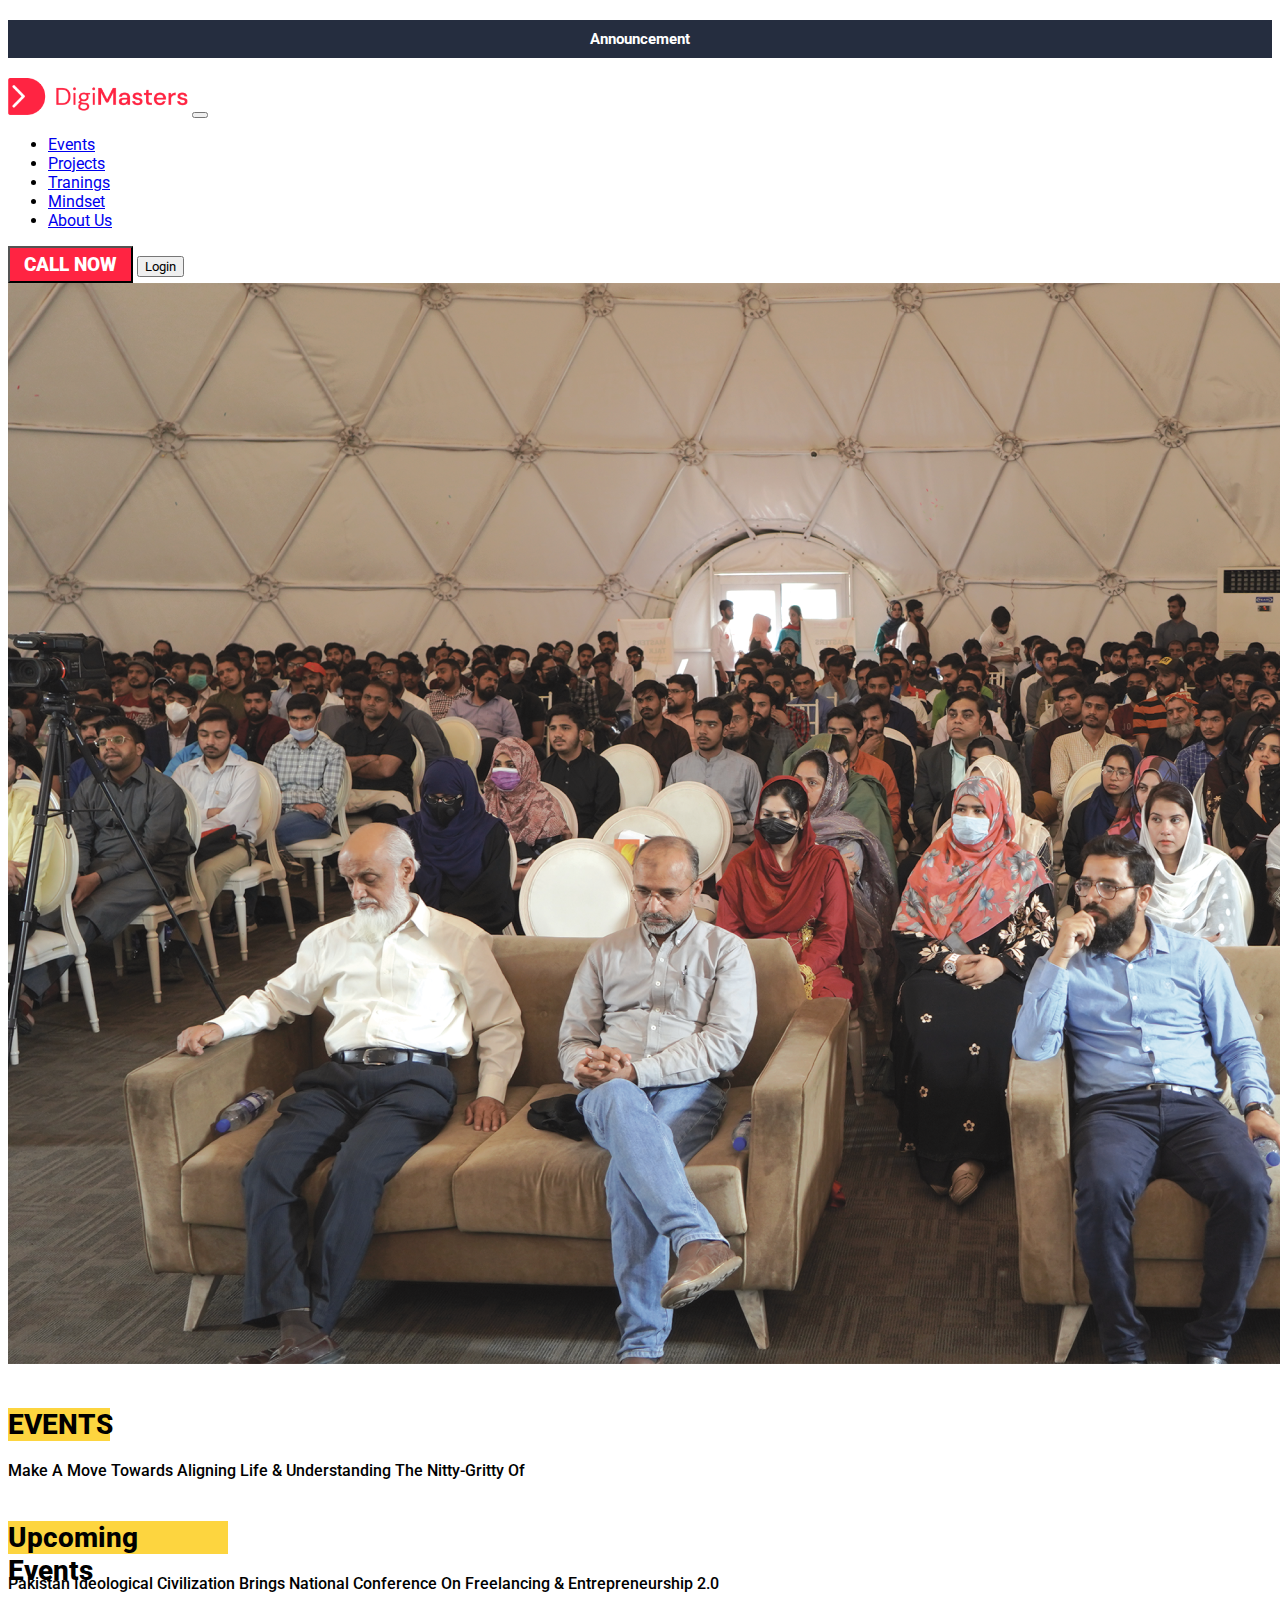
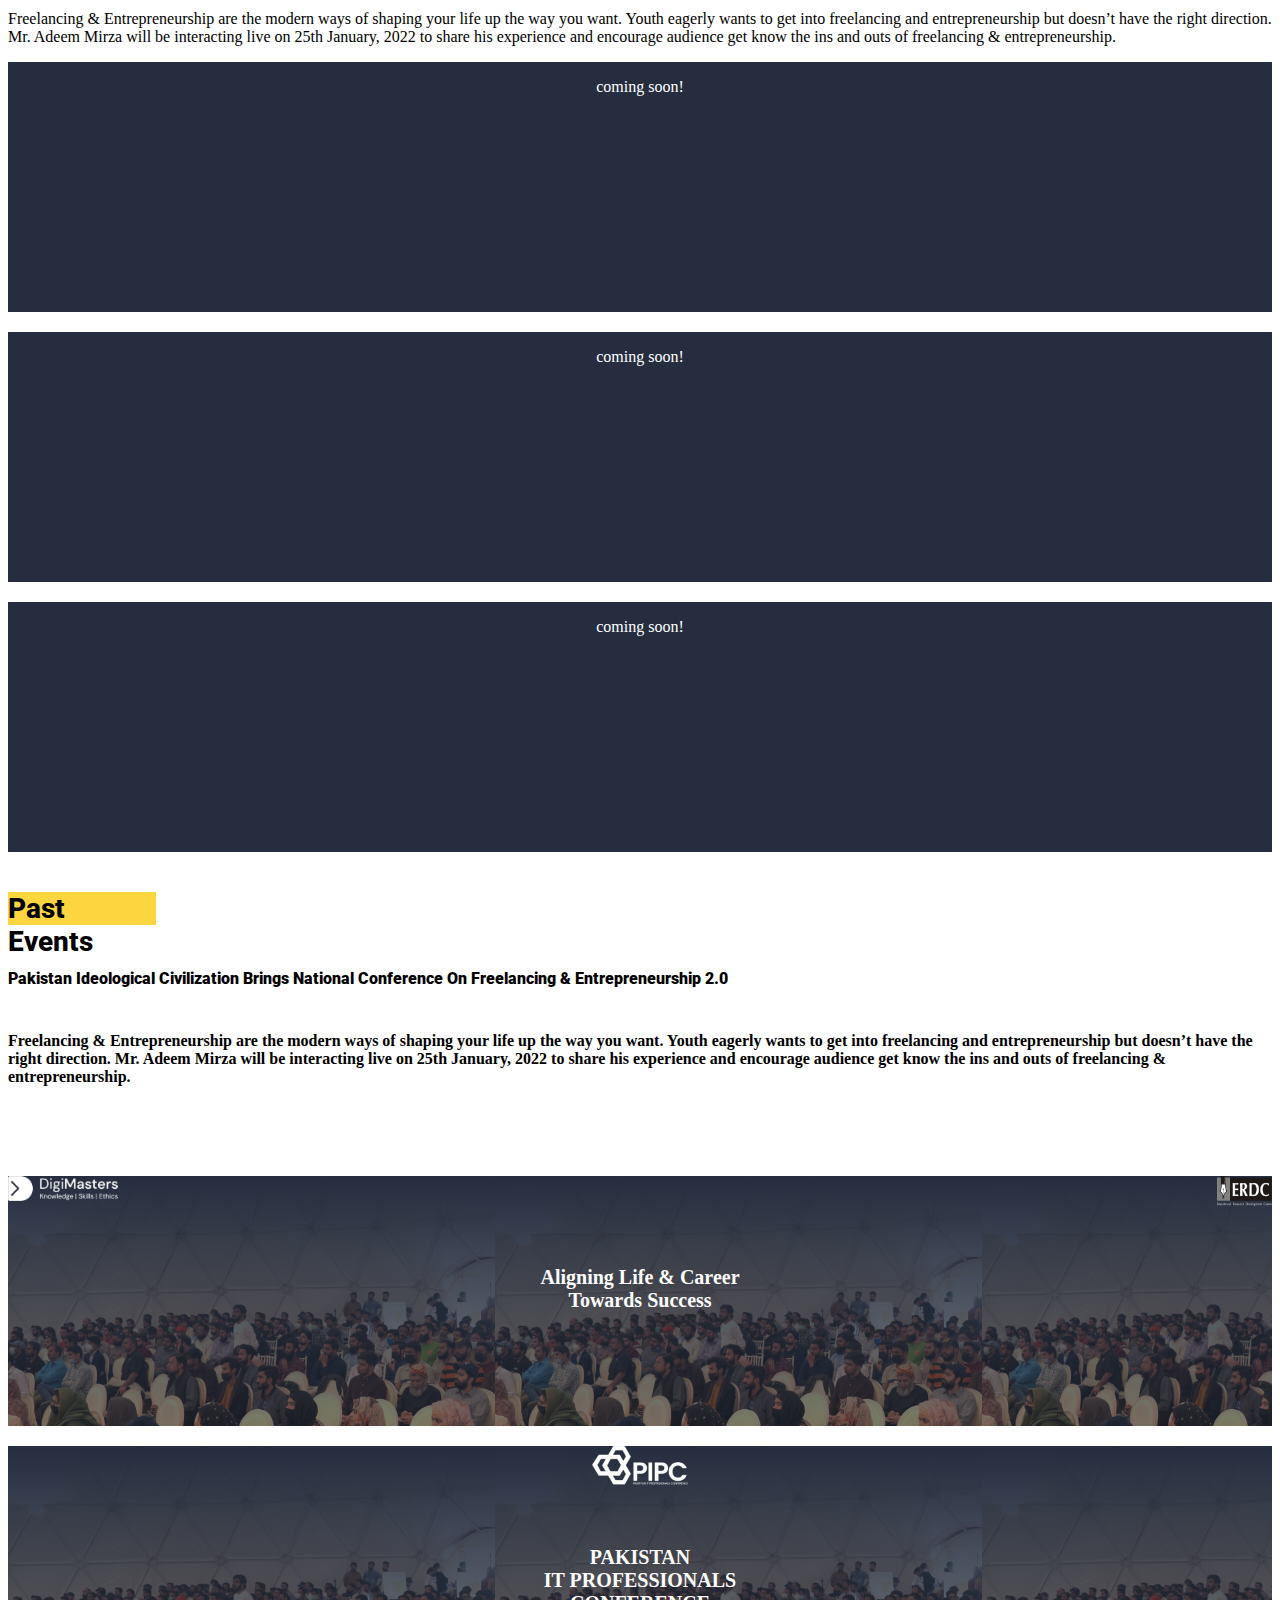
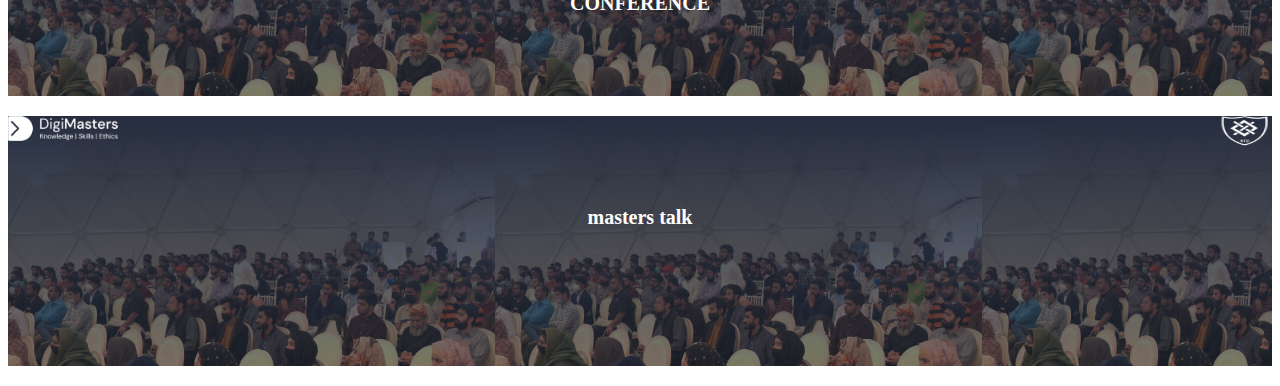
<file: index.html>
<!doctype html>
<html lang="en">

<head>
    <meta charset="utf-8">
    <meta name="viewport" content="width=device-width, initial-scale=1">
    <title>Bootstrap demo</title>
    <link href="https://cdn.jsdelivr.net/npm/bootstrap@5.2.0/dist/css/bootstrap.min.css" rel="stylesheet"
        integrity="sha384-gH2yIJqKdNHPEq0n4Mqa/HGKIhSkIHeL5AyhkYV8i59U5AR6csBvApHHNl/vI1Bx" crossorigin="anonymous">
    <link rel="stylesheet" href="style.css">
    <link rel="preconnect" href="https://fonts.googleapis.com">
    <link rel="preconnect" href="https://fonts.gstatic.com" crossorigin>
    <link
        href="https://fonts.googleapis.com/css2?family=Ibarra+Real+Nova:wght@500&family=Roboto+Slab&family=Roboto:wght@500;700&display=swap"
        rel="stylesheet">
</head>

<body>
    <!-- header starty -->
    <section>
        <header class="head">
            <h4 class="head-content">
                Announcement
            </h4>
        </header>
    </section>
    <!-- header end -->
    <!-- nav start -->
    <section>
        <nav class="navbar navbar-expand-lg bg-light">
            <div class="container-fluid">
                <a class="navbar-brand" href=""> <img src="Vector Smart Object2 1 (1).png" alt="" class="digi"></a>
                <button class="navbar-toggler" type="button" data-bs-toggle="collapse"
                    data-bs-target="#navbarSupportedContent" aria-controls="navbarSupportedContent"
                    aria-expanded="false" aria-label="Toggle navigation">
                    <span class="navbar-toggler-icon"></span>
                </button>
                <div class="collapse navbar-collapse" id="navbarSupportedContent">
                    <ul class="navbar-nav me-auto mb-2 mb-lg-0 menu">
                        <li class="nav-item">
                            <a class="nav-link active" aria-current="page" href="#">Events</a>
                        </li>
                        <li class="nav-item ">
                            <a class="nav-link active" href="#">Projects</a>
                        </li>
                        <li class="nav-item dropdown">
                            <a class="nav-link active" href="#" role="button" data-bs-toggle="dropdown"
                                aria-expanded="false">
                                Tranings
                            </a>

                        </li>
                        <li class="nav-item ">
                            <a class="nav-link active " href="#">Mindset</a>
                        </li>
                        <li class="nav-item ">
                            <a class="nav-link active " href="#">About Us</a>
                        </li>
                    </ul>
                    <form class="d-flex" role="search">
                        <button type="button" class="btn btn-call">CALL NOW</button>

                        <button class="btn login" type="submit">Login</button>
                    </form>
                </div>
            </div>
        </nav>
    </section>
    <section>
        <div class="main-img">
            <img src="33 1.png" class="img-fluid" alt="...">
        </div>
    </section>
    <div class="container">
        <div class="row">
            <div class="col">
                <div class="bg">
                    <p style="font-family: roboto; font-weight:800 ; font-size:28px ;">EVENTS</p>
                </div>
            </div>
        </div>
        <div class="col">
            <p class="text-start text1">Make A Move Towards Aligning Life & Understanding The Nitty-Gritty Of
            </p>
        </div>
    </div>
    <div class="container">
        <div class="row">
            <div class="col">
                <div class="bg2">
                    <p style="font-family: roboto; font-weight:800 ; font-size:28px ;">Upcoming Events</p>
                </div>
            </div>
        </div>
        <div class="col">
            <p style="line-height: 20px; margin-top: 20px; font-family: roboto; font-weight: 500; ">Pakistan Ideological
                Civilization
                Brings
                National Conference On Freelancing & Entrepreneurship 2.0</p>
        </div>
        <p>
            Freelancing & Entrepreneurship are the modern ways of shaping your life up the way you want. Youth eagerly
            wants to get into
            freelancing and entrepreneurship but doesn’t have the right direction. Mr. Adeem Mirza will be interacting
            live on
            25th January, 2022 to share his experience and encourage audience get know the ins and outs of freelancing &
            entrepreneurship.</p>
    </div>


    </div>
    <div class="container">
        <div class="row">

            <div class="col-xl4 cil-lg-4 col-md-4 col-sm-4 col-12">
                <div class="card card-top">



                    <div class="card-body card-bottom">
                        <p class="card-text">coming soon!</p>
                    </div>
                </div>
            </div>
            <div class="col-xl4 cil-lg-4 col-md-4 col-sm-4 col-12">
                <div class="card card-top">

                    <div class="card-body card-bottom">
                        <p class="card-text">coming soon!</p>
                    </div>
                </div>
            </div>
            <div class="col-xl4 cil-lg-4 col-md-4 col-sm-4 col-12">
                <div class="card card-top  ">

                    <div class="card-body card-bottom">
                        <p class="card-text">coming soon!</p>
                    </div>
                </div>
            </div>
        </div>
    </div>
    <div class="container">
        <div class="row">
            <div class="col">
                <div class="bg3">
                    <p style="font-family: roboto; font-weight:800 ; font-size:28px ;">Past Events</p>
                </div>
            </div>
        </div>


        <div class="col">
            <p style="line-height: 75px; font-family: roboto; font-weight: 900; ">Pakistan Ideological Civilization
                Brings
                National Conference On Freelancing & Entrepreneurship 2.0</p>
        </div>
        <p style="font-weight: 600;">
            Freelancing & Entrepreneurship are the modern ways of shaping your life up the way you want. Youth eagerly
            wants to get into
            freelancing and entrepreneurship but doesn’t have the right direction. Mr. Adeem Mirza will be interacting
            live on
            25th January, 2022 to share his experience and encourage audience get know the ins and outs of freelancing &
            entrepreneurship.</p>
    </div>

    </div>
    </div>

    <div class="container" style="margin-top: 90px ; ">
        <div class="row">

            <div class="col-xl4 cl-lg-4 col-md-4 col-sm-4 col-12">

                <div class="card card-top2">

                    <div class="gradian" style=" background: linear-gradient( rgba(37, 45, 63, 0.4), rgba(37, 45, 63, 0.4)), linear-gradient(180deg, rgba(37, 45, 63, 0.2) 0%, rgba(0, 0, 0, 0.124) 100%), linear-gradient(180deg, #252D3F 0%, rgba(37, 45, 63, 0.24) 100%) !important;
                  width: 100%;
                  height: 100%; ">
                        <div class="card-body card-bottom2">
                           <div class="images" style="display: flex; justify-content: space-between; width: 100%;">
                            <img style="width:110px ; height: 25px; object-fit: contain;" src="Vector Smart Object3 1.png" alt="">
                            <img style="width: 55px ; height: 30px ;" src="Vector Smart Object4 1.png" alt="">
                            
                           </div>
                           

                        </div>
                        <div class="content" style="text-align: center ; margin-top: 60px; font-family: robot; font-size: 20px; font-weight: 700;">
                            Aligning Life & Career <br> Towards Success
                           </div>
                    </div>
                </div>
            </div>
            <div class="col-xl4 cil-lg-4 col-md-4 col-sm-4 col-12">
                <div class="card card-top2">

                    <div class="gradian" style=" background: linear-gradient( rgba(37, 45, 63, 0.4), rgba(37, 45, 63, 0.4)), linear-gradient(180deg, rgba(37, 45, 63, 0.2) 0%, rgba(0, 0, 0, 0.124) 100%), linear-gradient(180deg, #252D3F 0%, rgba(37, 45, 63, 0.24) 100%) !important;
                  width: 100%;
                  height: 100%; ">
                        <div class="card-body card-bottom2">
                           <div class="images" style="display: flex; justify-content:center; width: 100%;">
                            <img style="width:110px ; height: 40px; object-fit: contain;" src="ceter.png" alt="">
                    
                            
                           </div>
                           

                        </div>
                        <div class="content" style="text-align: center ; margin-top: 60px; font-family: robot; font-size: 20px; font-weight: 700;">
                            PAKISTAN <br>IT PROFESSIONALS <br>CONFERENCE
                           </div>
                    </div>
                </div>
            </div>
            <div class="col-xl4 cil-lg-4 col-md-4 col-sm-4 col-12">
                <div class="card card-top2">

                    <div class="gradian" style=" background: linear-gradient( rgba(37, 45, 63, 0.4), rgba(37, 45, 63, 0.4)), linear-gradient(180deg, rgba(37, 45, 63, 0.2) 0%, rgba(0, 0, 0, 0.124) 100%), linear-gradient(180deg, #252D3F 0%, rgba(37, 45, 63, 0.24) 100%) !important;
                  width: 100%;
                  height: 100%; ">
                        <div class="card-body card-bottom2">
                           <div class="images" style="display: flex; justify-content: space-between; width: 100%;">
                            <img style="width:110px ; height: 25px; object-fit: contain;" src="Vector Smart Object3 1.png" alt="">
                            <img style="width: 55px ; height: 30px ;" src="ntu logo 1.png" alt="">
                            
                           </div>
                           

                        </div>
                        <div class="content" style="text-align: center ; margin-top: 60px; font-family: robot; font-size: 20px; font-weight: 700;">
                            masters talk
                           </div>
                    </div>
                </div>
            </div>
        </div>
    </div>
    <script src="https://cdn.jsdelivr.net/npm/bootstrap@5.2.0/dist/js/bootstrap.bundle.min.js"
        integrity="sha384-A3rJD856KowSb7dwlZdYEkO39Gagi7vIsF0jrRAoQmDKKtQBHUuLZ9AsSv4jD4Xa"
        crossorigin="anonymous"></script>
</body>

</html>
</file>
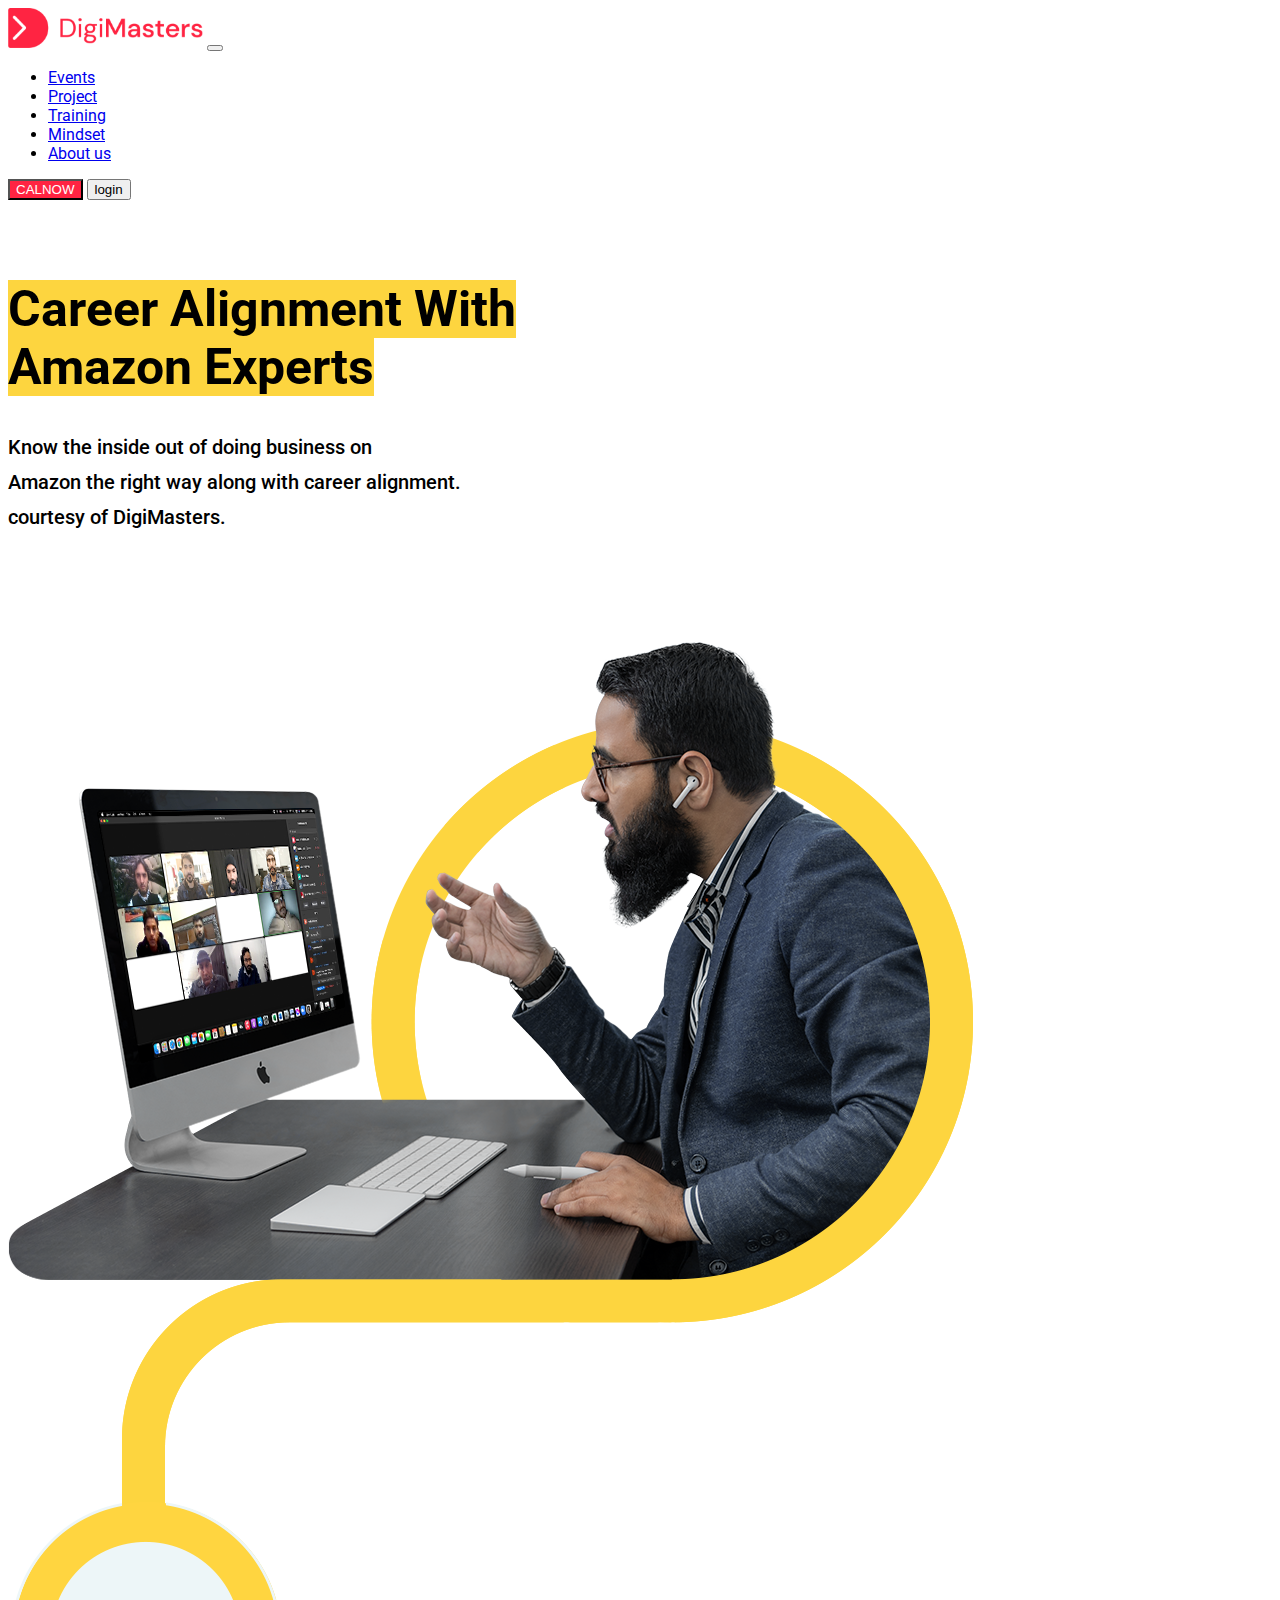
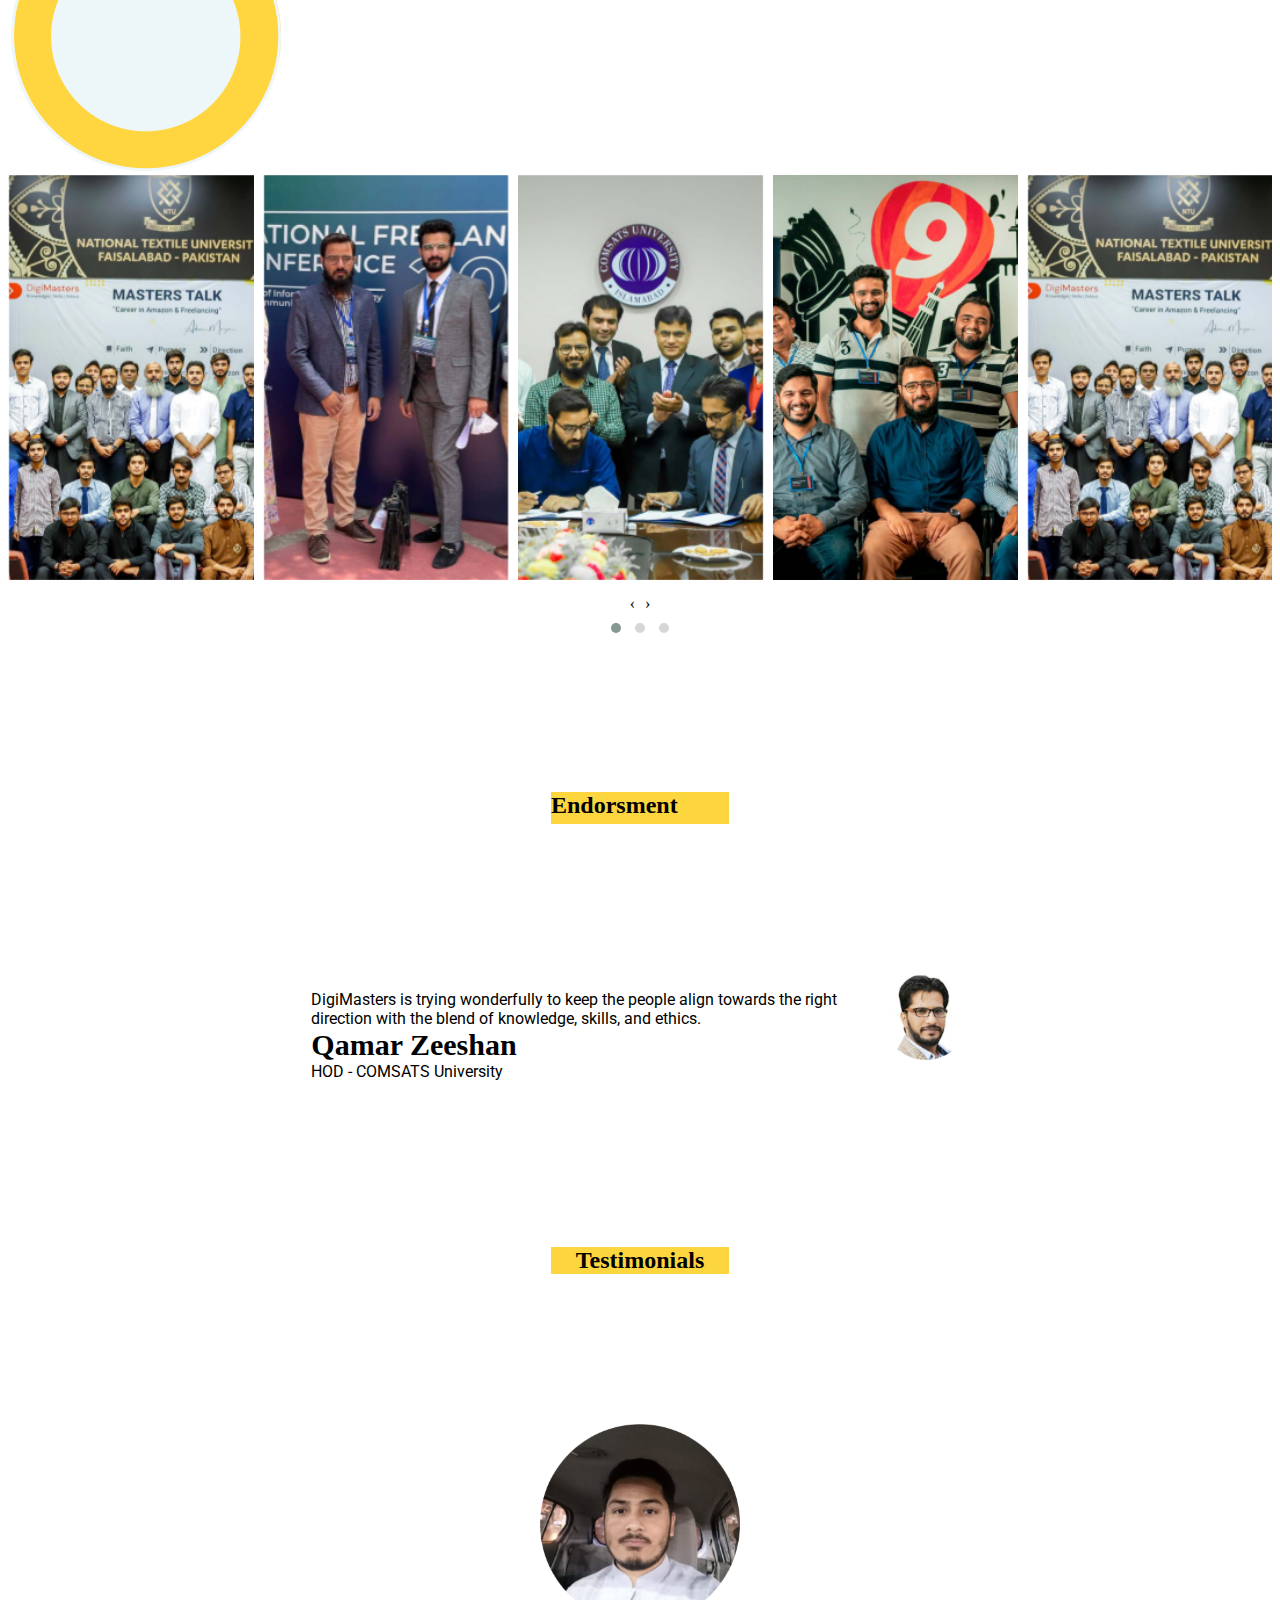
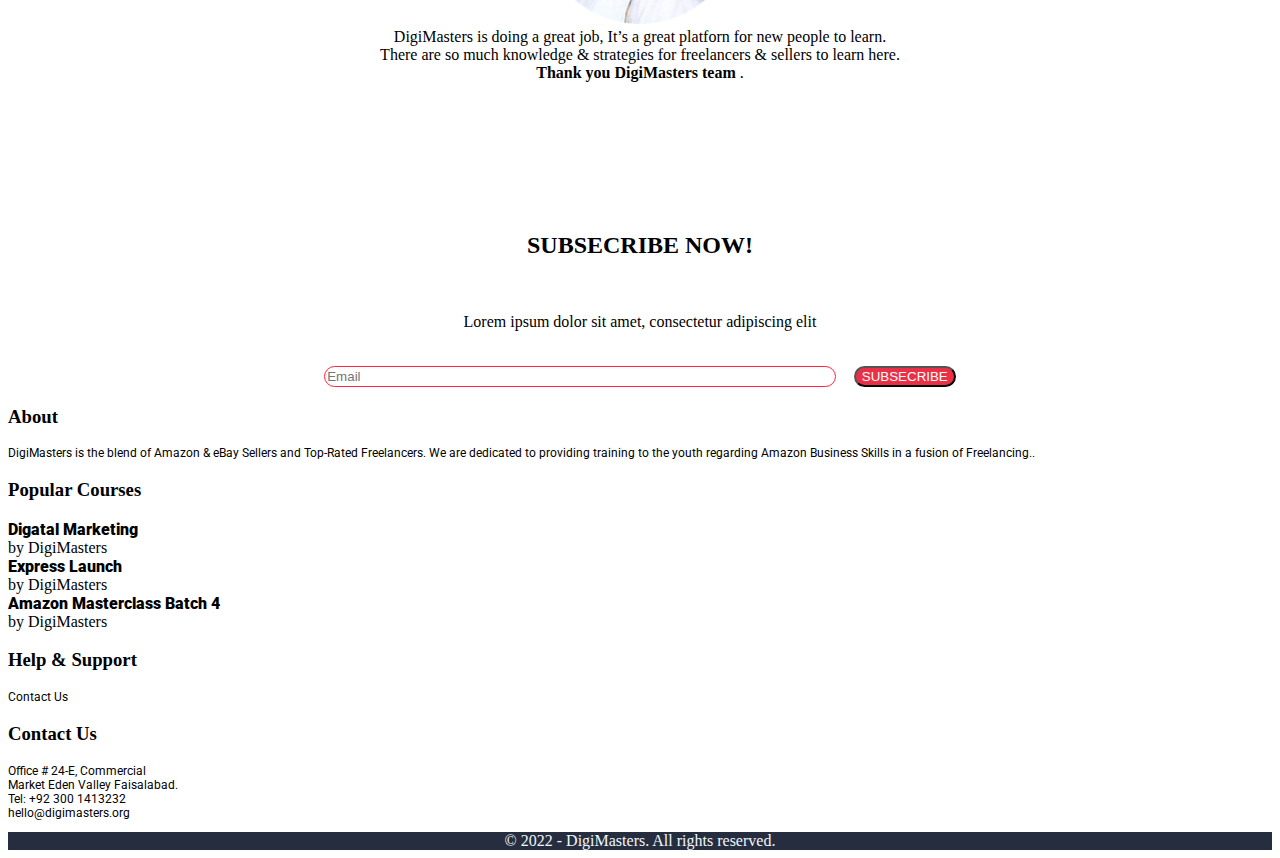
<file: navbar/nav.html>
<!doctype html>
<html lang="en">

<head>



  <link rel="preconnect" href="https://fonts.googleapis.com">
  <link rel="preconnect" href="https://fonts.gstatic.com" crossorigin>
  <link href="https://fonts.googleapis.com/css2?family=Ibarra+Real+Nova:wght@500&family=Roboto:wght@500&display=swap"
    rel="stylesheet">
  <link rel="stylesheet" href="style.css">
  <meta charset="utf-8">
  <meta name="viewport" content="width=devce-width, initial-scale=1">
  <title>Bootstrap demo</title>
  <link href="https://cdn.jsdelivr.net/npm/bootstrap@5.2.0/dist/css/bootstrap.min.css" rel="stylesheet"
    integrity="sha384-gH2yIJqKdNHPEq0n4Mqa/HGKIhSkIHeL5AyhkYV8i59U5AR6csBvApHHNl/vI1Bx" crossorigin="anonymous">
  <!-- owl carousel css -->
  <link rel="stylesheet" href="https://cdnjs.cloudflare.com/ajax/libs/OwlCarousel2/2.3.4/assets/owl.carousel.min.css"
    integrity="sha512-tS3S5qG0BlhnQROyJXvNjeEM4UpMXHrQfTGmbQ1gKmelCxlSEBUaxhRBj/EFTzpbP4RVSrpEikbmdJobCvhE3g=="
    crossorigin="anonymous" referrerpolicy="no-referrer" />
  <link rel="stylesheet"
    href="https://cdnjs.cloudflare.com/ajax/libs/OwlCarousel2/2.3.4/assets/owl.theme.default.min.css"
    integrity="sha512-sMXtMNL1zRzolHYKEujM2AqCLUR9F2C4/05cdbxjjLSRvMQIciEPCQZo++nk7go3BtSuK9kfa/s+a4f4i5pLkw=="
    crossorigin="anonymous" referrerpolicy="no-referrer" />
</head>
</head>


<body>
  <nav class="navbar navbar-expand-lg bg-light shadow-lg">
    <div class="container-fluid">
      <a class="navbar-brand" href="#"> <img src="digilogo.png" alt="" class="digi"></a>
      <button class="navbar-toggler" type="button" data-bs-toggle="collapse" data-bs-target="#navbarSupportedContent"
        aria-controls="navbarSupportedContent" aria-expanded="false" aria-label="Toggle navigation">
        <span class="navbar-toggler-icon"></span>
      </button>
      <div class="collapse navbar-collapse" id="navbarSupportedContent" style="justify-content:space-between ;">
        <ul class="navbar-nav nav_menu ">
          <li class="nav-item">
            <a class="nav-link active" aria-current="page" href="#">Events</a>

          </li>
          <li class="nav-item">
            <a class="nav-link active" href="#">Project</a>
          </li>
          <li class="nav-item dropdown">
            <a class="nav-link active" href="#" role="button" data-bs-toggle="dropdown" aria-expanded="false">
              Training
            </a>

          </li>
          <li class="nav-item">
            <a class="nav-link active" href="#">Mindset</a>
          </li>
          <li class="nav-item">
            <a class="nav-link active" href="#">About us</a>
          </li>
        </ul>
        <form class="d-flex" role="search">
          <button type="button" class="btn" style="background-color:  #FF2442; color: white;">CALNOW</button>
          <button class="btn " type="login">login</button>
        </form>
      </div>
    </div>
  </nav>
  <!-- amzon text  -->
  <div class="container">
    <div class="row">
      <div class=" col-xl-6 col-lg-6 col-md-4 col-sm-12" style="margin-top: 80px; ">
        <span class="yellow-text">Career Alignment With <br> Amazon Experts</span>
        <h5 class="smtext">Know the inside out of doing business on <br>
          Amazon the right way along with career alignment. <br>
          courtesy of DigiMasters.</h5>
      </div>
      <!-- adem-img -->
      <div class="col-xl-6 col-lg-6 col-md-6 col-sm-10">
        <img src="Adeem_ 1.png" class="img-fluid adeem" alt="Responsive image" style="margin-top: 70px;">
      </div>
    </div>
  </div>
  <!-- paras -->

  <!-- slider -->
  <div class="owl-carousel owl-theme">
    <div class="item"><img style="height: 45vh !important;object-fit: cover;" src="1.png" alt=""></div>
    <div class="item"><img style="height: 45vh !important;
      object-fit: cover;" src="2.png" alt=""></div>
    <div class="item"><img style="height: 45vh !important;
      object-fit: cover;" src="5.png" alt=""></div>
    <div class="item"><img style="height: 45vh !important;
      object-fit: cover;" src="7.png" alt=""></div>
    <div class="item"><img style="height: 45vh !important;
      object-fit: cover;" src="1.png" alt=""></div>
    <div class="item"><img style="height: 45vh !important;
      object-fit: cover;" src="2.png" alt=""></div>
    <div class="item"><img style="height: 45vh !important;
      object-fit: cover;" src="5.png" alt=""></div>
    <div class="item"><img style="height: 45vh !important;
      object-fit: cover;" src="7.png" alt=""></div>
    <div class="item"><img style="height: 45vh !important;
      object-fit: cover;" src="1.png" alt=""></div>
    <div class="item"><img style="height: 45vh !important;
      object-fit: cover;" src="2.png" alt=""></div>
    <div class="item"><img style="height: 45vh !important;
      object-fit: cover;" src="5.png" alt=""></div>
    <div class="item"><img style="height: 45vh !important;
      object-fit: cover;" src="7.png" alt=""></div>

  </div>

  <!-- Endorsement -->
  <div class="container">
    <div class="row">
      <div class="col">
        <div class="endor" style="    background-color: rgba(253, 213, 63, 1);
    width: 178px;
    margin-right: auto;
    margin-left: auto;
    height: 32px;
    margin-bottom: 150px;
    margin-top: 150px;">
          <h2>
            Endorsment
          </h2>
        </div>
      </div>
    </div>
  </div>
  <div class="container">
    <div class="row">

      <div class="col-lg-12 col-md-12 col-sm-12">
        <div class="endorsment"
          style="display: flex; width: 52%; margin-left: auto; margin-right: auto; font-family: roboto;">
          <p>
            DigiMasters is trying wonderfully to keep the people align towards the right direction with the blend of
            knowledge, skills, and ethics. <br>
            <span style="font-family: robot; font-weight: 700; font-size: 30px;">Qamar Zeeshan</span> <br>
            HOD - COMSATS University
          </p>

          <img src="round.png" alt="" style="width:100px ; height: 86px;">
        </div>
      </div>
    </div>
  </div>
  </div>
  <div class="container">
    <div class="row">
      <div class="col">
        <div class="Test"
          style=" text-align: center; background-color:  rgba(253, 213, 63, 1);  width: 178px; margin-left: auto; margin-right: auto; margin-top: 150px; margin-bottom: 150px;">
          <h2>
            Testimonials
          </h2>
        </div>
      </div>
    </div>
  </div>
<div class="boy" style="text-align: center;">
  <img src="Layer 15 1.png" alt="" style="width: 200px; height: 200px;" class="img-fluid">
</div>
  <div class="row">
    <div class="col">
      <div class="digi_content" style="font-family: robot; font-weight: 400;">
        DigiMasters is doing a great job, It’s a great platforn for new people to learn. <br>
        There are so much knowledge & strategies for freelancers & sellers to learn here. <br>
        <span style="font-family:robot ; font-weight: 700;">
          Thank you DigiMasters team
        </span>.
      </div>


    </div>

  </div>

  <div class="cotainer">
    <div class="row">
      <div class="col">
        <h2 style="text-align:  center; margin-top: 150px;">
          SUBSECRIBE NOW!
        </h2><br>
        <p style="text-align: center;"> Lorem ipsum dolor sit amet, consectetur adipiscing elit</p>

      </div>
    </div>
  </div>
  <div class="container">
    <div class="row">
      <div class="col">
        <form>
          <div class="mb-3" style="display: flex; justify-content: center; margin-top: 35px;">

            <input type="email" class="form-control" placeholder="Email" id="exampleInputEmail1"
              aria-describedby="emailHelp" style="border-radius: 50px; width: 40%; border: solid 1px #FF2442;">
            <button type="button" class="btn "
              style="background-color: rgba(234, 48, 71, 1); border-radius: 50px; margin-left:18px ; color: white;">SUBSECRIBE</button>
          </div>
        </form>
      </div>
    </div>
  </div>
  <div class="container">
    <div class="row">
      <div class="col-lg-3 col-md-6 col-sm-12 col-12">
        <h3>About </h3>
        <p class="info">DigiMasters is the blend of Amazon & eBay Sellers and Top-Rated Freelancers. We are dedicated to
          providing
          training to the youth regarding Amazon Business Skills in a fusion of Freelancing..</p>
      </div>
      <div class="col-lg-3 col-md-6 col-sm-12 col-12">
        <h3> Popular Courses </h3>
        <p> <span style="font-family: roboto; font-weight: 1000;">Digatal Marketing</span> <br>
          by DigiMasters <br>
         <span style="font-family: roboto; font-weight: 1000;"> Express Launch</span> <br>
          by DigiMasters <br>
          <span style="font-family: roboto; font-weight: 1000 ;">Amazon Masterclass Batch 4</span> <br>
          by DigiMasters</p>
      </div>
      <div class="col-lg-3 col-md-6 col-sm-12 col-12">
        <h3> Help & Support</h3>
        <p class="info">Contact Us</p>
      </div>
      <div class="col-lg-3 col-md-6 col-sm-12 col-12">
        <h3>Contact Us </h3>
        <p class="info">Office # 24-E,
          Commercial <br> Market
          Eden Valley Faisalabad. <br>
          Tel: +92 300 1413232 <br>
          hello@digimasters.org</p>
      </div>
    </div>
  </div>
  <div class="container-fluid">
    <div class="row">
      <div class="col" style="text-align:  center; background-color:rgba(37, 45, 63, 1);
      ; color: aliceblue;">
        © 2022 - DigiMasters. All rights reserved.
      </div>

    </div>
  </div>
  <script src="https://cdnjs.cloudflare.com/ajax/libs/jquery/3.6.0/jquery.min.js"
    integrity="sha512-894YE6QWD5I59HgZOGReFYm4dnWc1Qt5NtvYSaNcOP+u1T9qYdvdihz0PPSiiqn/+/3e7Jo4EaG7TubfWGUrMQ=="
    crossorigin="anonymous" referrerpolicy="no-referrer"></script>
  <script src="https://cdnjs.cloudflare.com/ajax/libs/OwlCarousel2/2.3.4/owl.carousel.min.js"
    integrity="sha512-bPs7Ae6pVvhOSiIcyUClR7/q2OAsRiovw4vAkX+zJbw3ShAeeqezq50RIIcIURq7Oa20rW2n2q+fyXBNcU9lrw=="
    crossorigin="anonymous" referrerpolicy="no-referrer"></script>
  <script>$('.owl-carousel').owlCarousel({
      loop: true,
      margin: 10,
      nav: true,
      responsive: {
        0: {
          items: 1
        },
        600: {
          items: 3
        },
        1000: {
          items: 5
        }
      }
    })</script>
</body>


</html>
</file>
<file: style.css>
.head{
    background-color: rgba(37, 45, 63, 1);
    
    font-family: roboto;
}
.head-content{
    text-align: center;
    color: rgba(255, 255, 255, 1);
    font-family: roboto;
    padding-top: 10px;
    padding-bottom: 10px;
    font-weight: 700;
    font-size: 15px;
}


.menu{
    width: 100%;
    justify-content: space-evenly;
    font-family: roboto;
}
.digi{
    width: 180px;
}
.btn-call{
    width: 125px;
    height: 37px;
    left: 1579px;
    top: 120px;
    background: rgba(255, 36, 66, 1);
    color: rgba(255, 255, 255, 1);
    font-family: roboto;
    border-radius: 0;
    font-weight: 900;
    font-size: 19px;

}
.login{
    font-family: roboto;
}
.bg{
    background: rgba(253, 213, 63, 1);
    width: 102px;
    height: 33px;
     margin-top: 40px;
}
.text1{
    font-family: roboto;
    line-height: 20px;
    font-weight: 500;
    margin-top: 20px;
}
.bg2{
    background: rgba(253, 213, 63, 1);
    width: 220px;
    height: 33px;
     margin-top: 40px;}
     .bg3{
        background: rgba(253, 213, 63, 1);
        width: 148px;
        height: 33px;
         margin-top: 40px;}
         .card-top{
            background-color: #252D3F !important;
       
        color: white;
        height: 250px;
        margin-bottom: 20px !important;
        border-radius: 0px !important;
         }
         .card-bottom{
            display: flex;
            justify-content: center;
            align-items: center;
           
        
         }
         .card-top2{
            background-image: url(28\ 1.png);
        color: white;
        height: 250px;
        margin-bottom: 20px !important;
        border-radius: 0px !important;
        

         }
         .card-bottom2{
           
            display: flex;
            justify-content: center;
            align-items: center;
           
        
         }
</file>
<file: navbar/style.css>
.nav_menu{
    width: 100%;
    justify-content: space-evenly;
    padding-left: 40px ;
    padding-right: 40px;
   
font-family: 'Roboto', sans-serif
}
.digi{
width: 195px;
}
.smtext{
    

    height: 108px;
    left: 55px;
    top: 307px;
    
    font-family: 'Roboto', sans-serif;

    font-style: normal;
    font-weight: 500;
    font-size: 20px;
    line-height: 35px;
    }
    .yellow-text{
      background-color: #FDD53F;
      font-family: 'Roboto', sans-serif;
     
        font-weight: 700;
        font-size: 50px;
    }
  .detail{
    margin-top: 85px;
   }
   .vectors{
    line-height: 60px;
   }
  .text{
    text-align: center;
  
  }
  .vectors{
    margin-top: 100px;
    margin-bottom: 100px;
  }
  @media screen  and (max-width:1199px) and (min-width:992px) {
    .yellow-text{
      font-size: 26px;
    }
  }
  @media screen  and (max-width:991px) and (min-width:1px) {
    .yellow-text{
      font-size: 20px;
    }
  }
  .info{
    font-family: 'Roboto';
    font-size: 12px;
  }
  .digi_content{
    text-align: center;
    width: 44%;
    margin-left: auto;
    margin-right: auto;
   
  }
</file>
